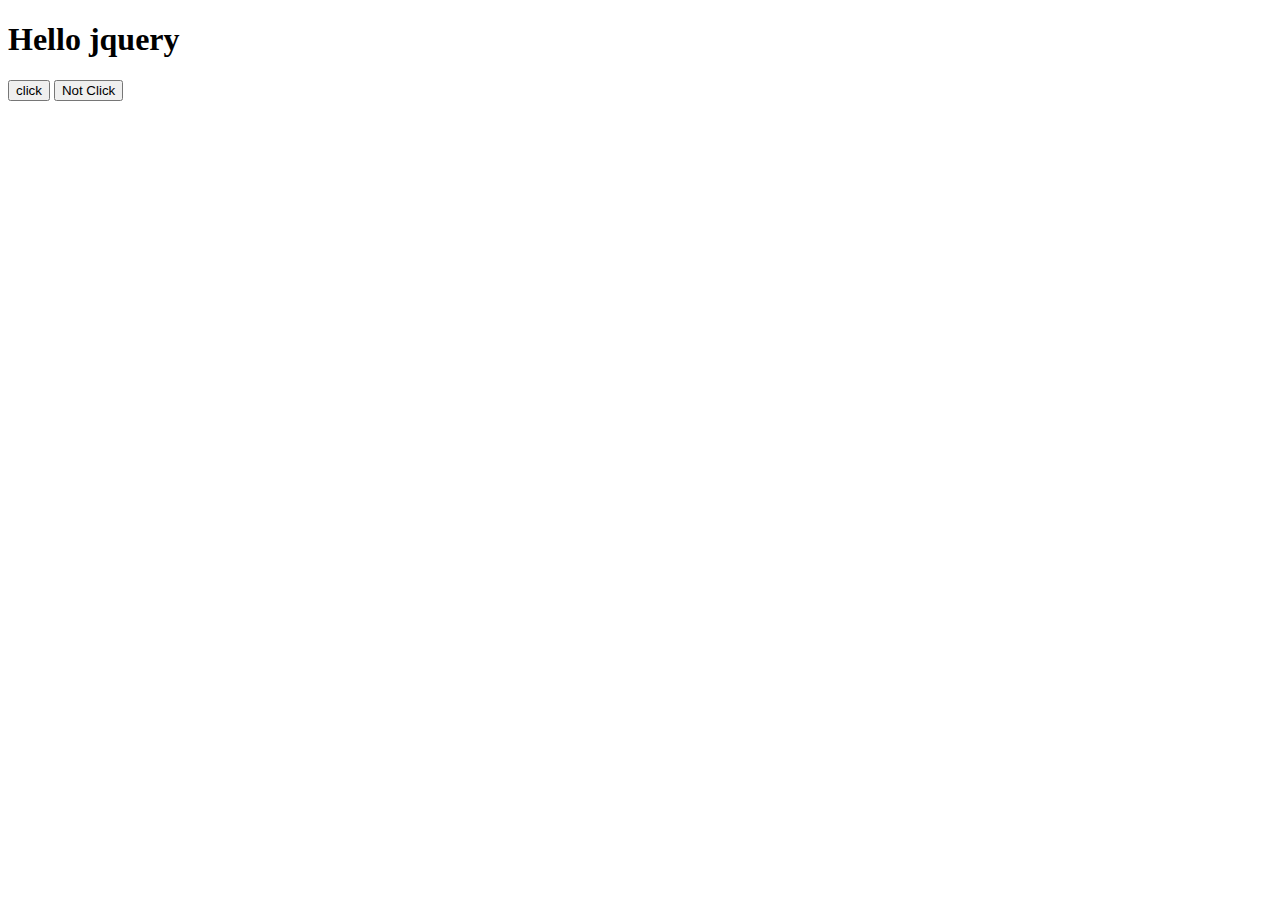
<file: index.html>
<!DOCTYPE html>
<html lang="en">
<head>
    <meta charset="UTF-8">
    <meta name="viewport" content="width=device-width, initial-scale=1.0">
    <title>Document</title>
</head>
<body>



   <h1>Hello jquery</h1>
   <button id="btn1">click</button>
   <button id="btn2">Not Click</button>
   

   <script src="https://cdnjs.cloudflare.com/ajax/libs/jquery/3.7.1/jquery.min.js" integrity="sha512-v2CJ7UaYy4JwqLDIrZUI/4hqeoQieOmAZNXBeQyjo21dadnwR+8ZaIJVT8EE2iyI61OV8e6M8PP2/4hpQINQ/g==" crossorigin="anonymous" referrerpolicy="no-referrer"></script>
   <script src="jquery.js"></script>
  
   
</body>
</html>
</file>
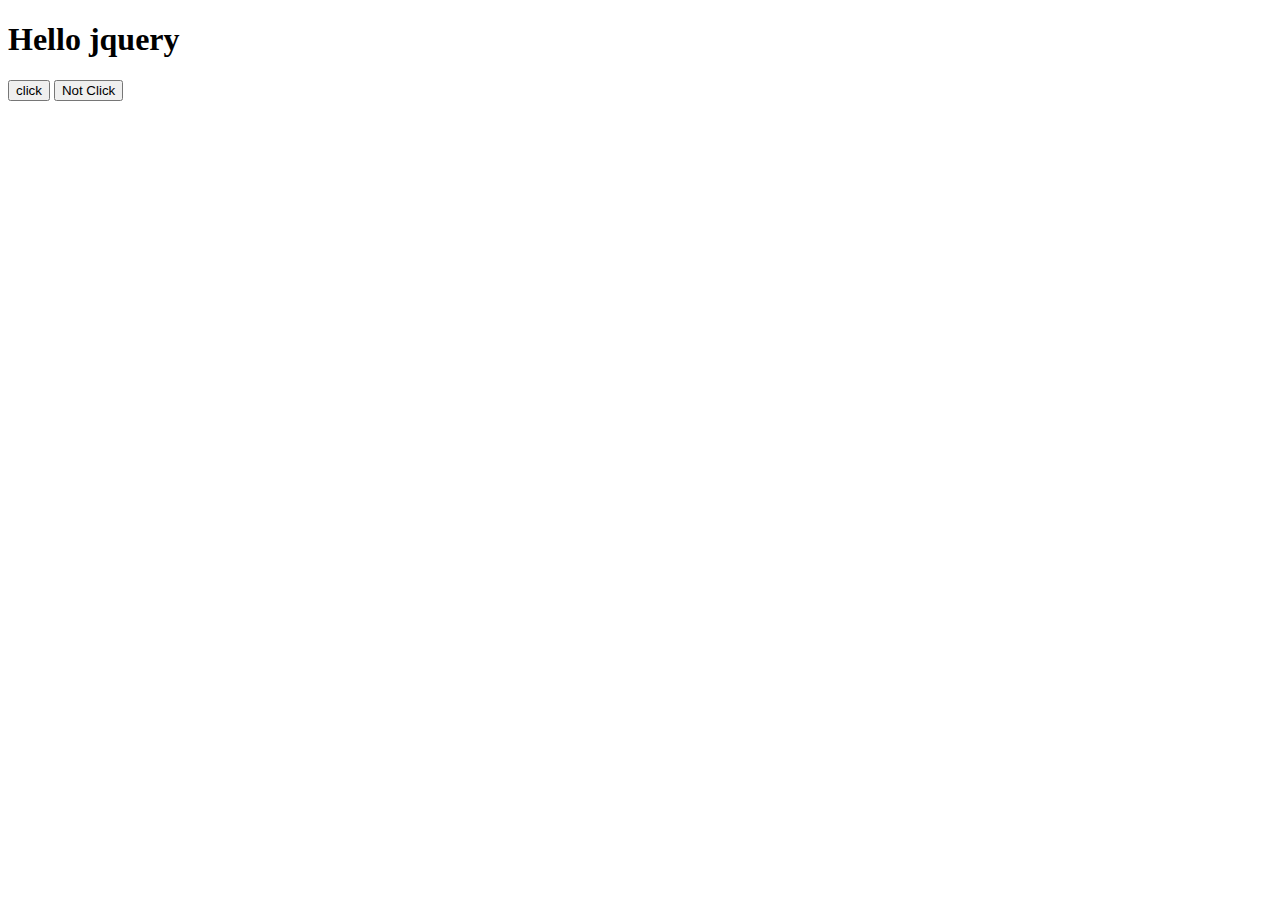
<file: jquery new/jquery L1/index.html>
<!DOCTYPE html>
<html lang="en">
<head>
    <meta charset="UTF-8">
    <meta name="viewport" content="width=device-width, initial-scale=1.0">
    <title>Document</title>
</head>
<body>



   <h1>Hello jquery</h1>
   <button id="btn1">click</button>
   <button id="btn2">Not Click</button>
   

   <script src="https://cdnjs.cloudflare.com/ajax/libs/jquery/3.7.1/jquery.min.js" integrity="sha512-v2CJ7UaYy4JwqLDIrZUI/4hqeoQieOmAZNXBeQyjo21dadnwR+8ZaIJVT8EE2iyI61OV8e6M8PP2/4hpQINQ/g==" crossorigin="anonymous" referrerpolicy="no-referrer"></script>
   <script src="jquery.js"></script>
  
   
</body>
</html>
</file>
